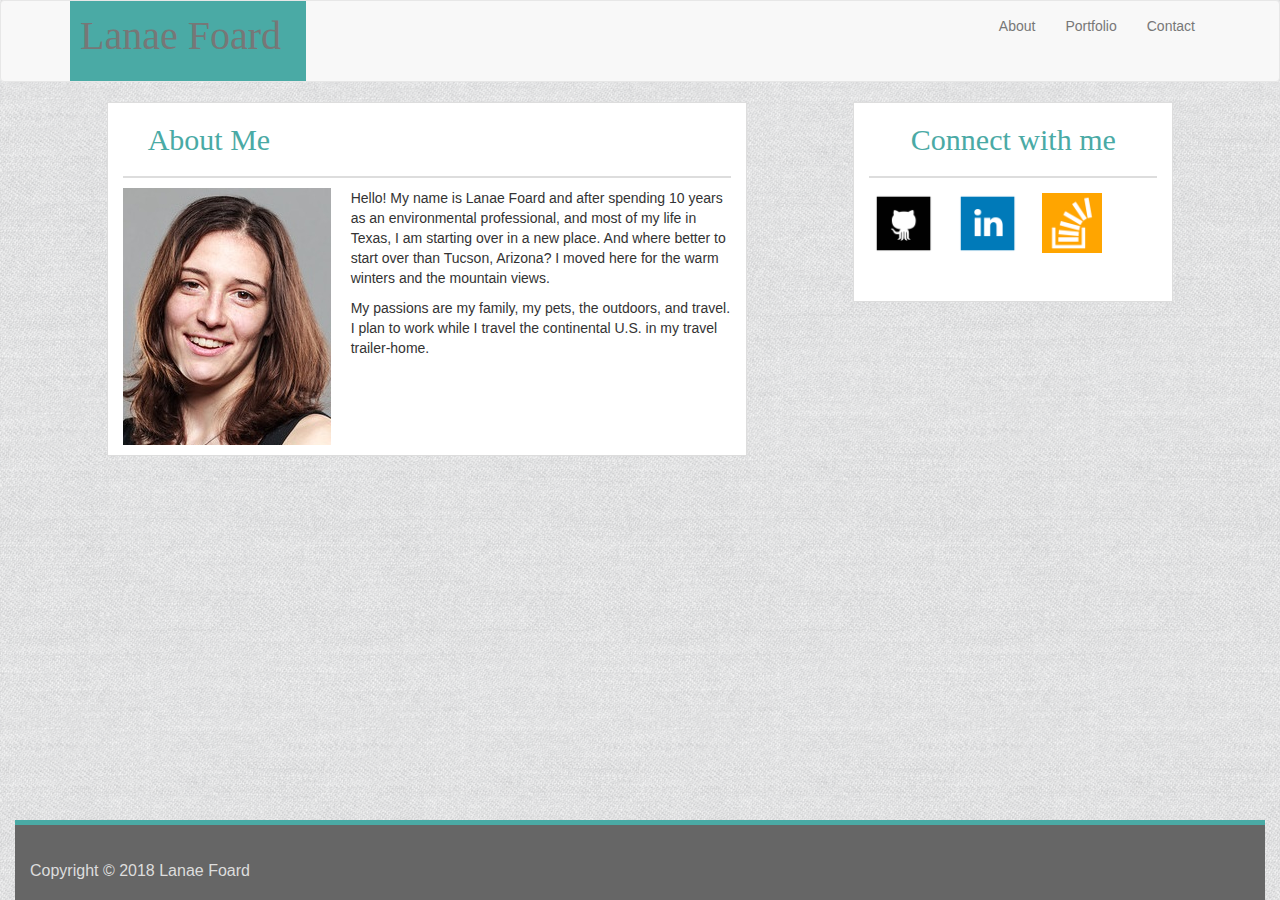
<file: index.html>
<!DOCTYPE html>
<html>
<head>
	<title>Lanae's Site</title>
	<link rel="stylesheet" href="https://maxcdn.bootstrapcdn.com/bootstrap/3.3.6/css/bootstrap.min.css">
	<link rel="stylesheet" type="text/css" href="assets/css/style.css">
	
</head>
<body>
	<nav class="navbar navbar-default">
			<div class="container">
				<div class="navbar-header name">
					<a class="navbar-brand">Lanae Foard</a>
				</div>
				<div class="navbar-collapse">
					<ul class="nav navbar-nav navbar-right">
						<li>
							<a href="index.html">About</a>
						</li>
						<li>
							<a href="portfolio.html">Portfolio</a>
						</li>
						<li>
							<a href="contact.html">Contact</a>
						</li>
					</ul>
				</div>
			</div>
	</nav>
	
	<div class="container-fluid">	
		<div class="row">
			<div class="col-sm-0 col-md-1 col-lg-1"></div>

			<div class="main-content col-xs-12 col-sm-6 col-md-6 col-lg-6">

				<h2 class="main">About Me</h2>

				<img id="bio-image" src="assets/images/headshot2.1.jpg" alt="Lanae Foard">

				<p>Hello! My name is Lanae Foard and after spending 10 years as an environmental professional, and most of my life in Texas, I am starting over in a new place. And where better to start over than Tucson, Arizona? I moved here for the warm winters and the mountain views. </p>

				<p>My passions are my family, my pets, the outdoors, and travel. I plan to work while I travel the continental U.S. in my travel trailer-home.</p>

			</div>

			<div class="col-sm-0 col-md-1 col-lg-1"></div>

			<div class="sidebar col-xs-12 col-sm-3 col-md-3 col-lg-3">
				<h2 class="aside">Connect with me</h2>
				<ul class="list-inline">
					<li class="connect"><a href="https://naeslayer.github.io" target="_blank"><img class="icons" src="assets/images/GitHub.png"></a></li> 

					<li class="connect"><a href="https://www.linkedin.com/in/lanae-foard-7a039592/" target="_blank"><img class="icons" src="assets/images/linkedin.png"></a></li>

					<li class="connect"><a href="https://stackoverflow.com/users/9191196/lanaefoard" target="_blank"><img class="icons" src="assets/images/stack-overflow.png"></a></li>
				</ul>
			</div>
			<div class="col-sm-0 col-md-1 col-lg-1"></div>
		</div>
	</div>	
	<nav class="navbar navbar-fixed-bottom">
		<div class="container-fluid">
			<div class="footer navbar-footer">
				<p class="navbar-text">Copyright &copy 2018 Lanae Foard</p>
			</div>
		</div>
	</nav>

</body>
</html>
</file>
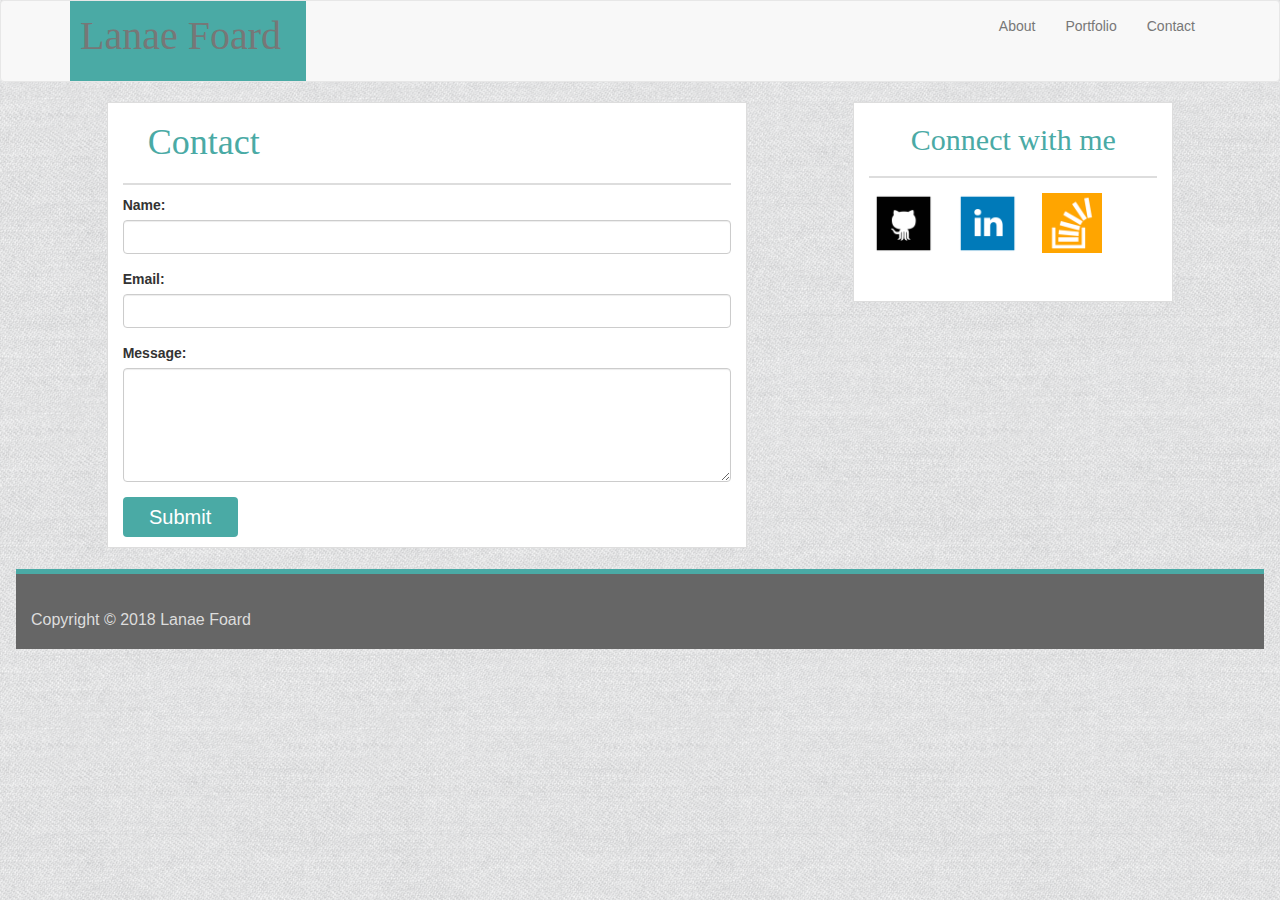
<file: contact.html>
<!DOCTYPE html>
<html>

<head>
    <title>Lanae's Site</title>
    <link rel="stylesheet" href="https://maxcdn.bootstrapcdn.com/bootstrap/3.3.6/css/bootstrap.min.css">
    <link rel="stylesheet" type="text/css" href="assets/css/style.css"

</head>

<body>
    <nav class="navbar navbar-default">
        <div class="container">
            <div class="navbar-header name">
                <a class="navbar-brand" href="#">Lanae Foard</a>
            </div>
            <div class="navbar-collapse">
                <ul class="nav navbar-nav navbar-right">
                    <li class="nav2">
                        <a href="index.html">About</a>
                    </li>
                    <li class="nav2">
                        <a href="portfolio.html">Portfolio</a>
                    </li>
                    <li class="nav2">
                        <a href="contact.html">Contact</a>
                    </li>
                </ul>
            </div>
        </div>
    </nav>

    <div class="container-fluid">
        <div class="row" row1>
             <div class="col-sm-0 col-md-1 col-lg-1"></div>
            <div class="main-content col-xs-12 col-sm-6 col-md-6 col-lg-6">
                <h1 class="main">Contact</h1>
                <form action="/action_page.php">
                <div class="form-group">
                    <label for="name">Name:</label>
                    <input type="name" class="form-control" id="name">
                </div>
                <div class="form-group">
                    <label for="email">Email:</label>
                    <input type="email" class="form-control" id="email">
                </div>
            <div class="form-group">
                <label for="comment">Message:</label>
                <textarea class="form-control" rows="5" id="comment"></textarea>
            </div>
            <div>
                <button type="submit" class="btn btn-default submit">Submit</button>
                </div>
            
            </form>
            </div>

            <div class="col-sm-0 col-md-1 col-lg-1"></div>
            
            <div class="sidebar col-xs-12 col-sm-3 col-md-3 col-lg-3">
                <h2 class="aside">Connect with me</h2>
                <ul class="list-inline">
                    <li class="connect">
                        <a href="https://naeslayer.github.io" target="_blank">
                            <img class="icons" src="assets/images/GitHub.png">
                        </a>
                    </li>
            
                    <li class="connect">
                        <a href="https://www.linkedin.com/in/lanae-foard-7a039592/" target="_blank">
                            <img class="icons" src="assets/images/linkedin.png">
                        </a>
                    </li>
            
                    <li class="connect">
                        <a href="https://stackoverflow.com/users/9191196/lanaefoard" target="_blank">
                            <img class="icons" src="assets/images/stack-overflow.png">
                        </a>
                    </li>
                </ul>
            </div>
            <div class="col-sm-0 col-md-1 col-lg-1"></div>
        </div>
    </div>
    <nav class="navbar ">
        <div class="container-fluid">
            <div class="footer navbar-footer">
                <p class="navbar-text">Copyright &copy 2018 Lanae Foard</p>
            </div>
        </div>
    </nav>


</body>

</html>
</file>
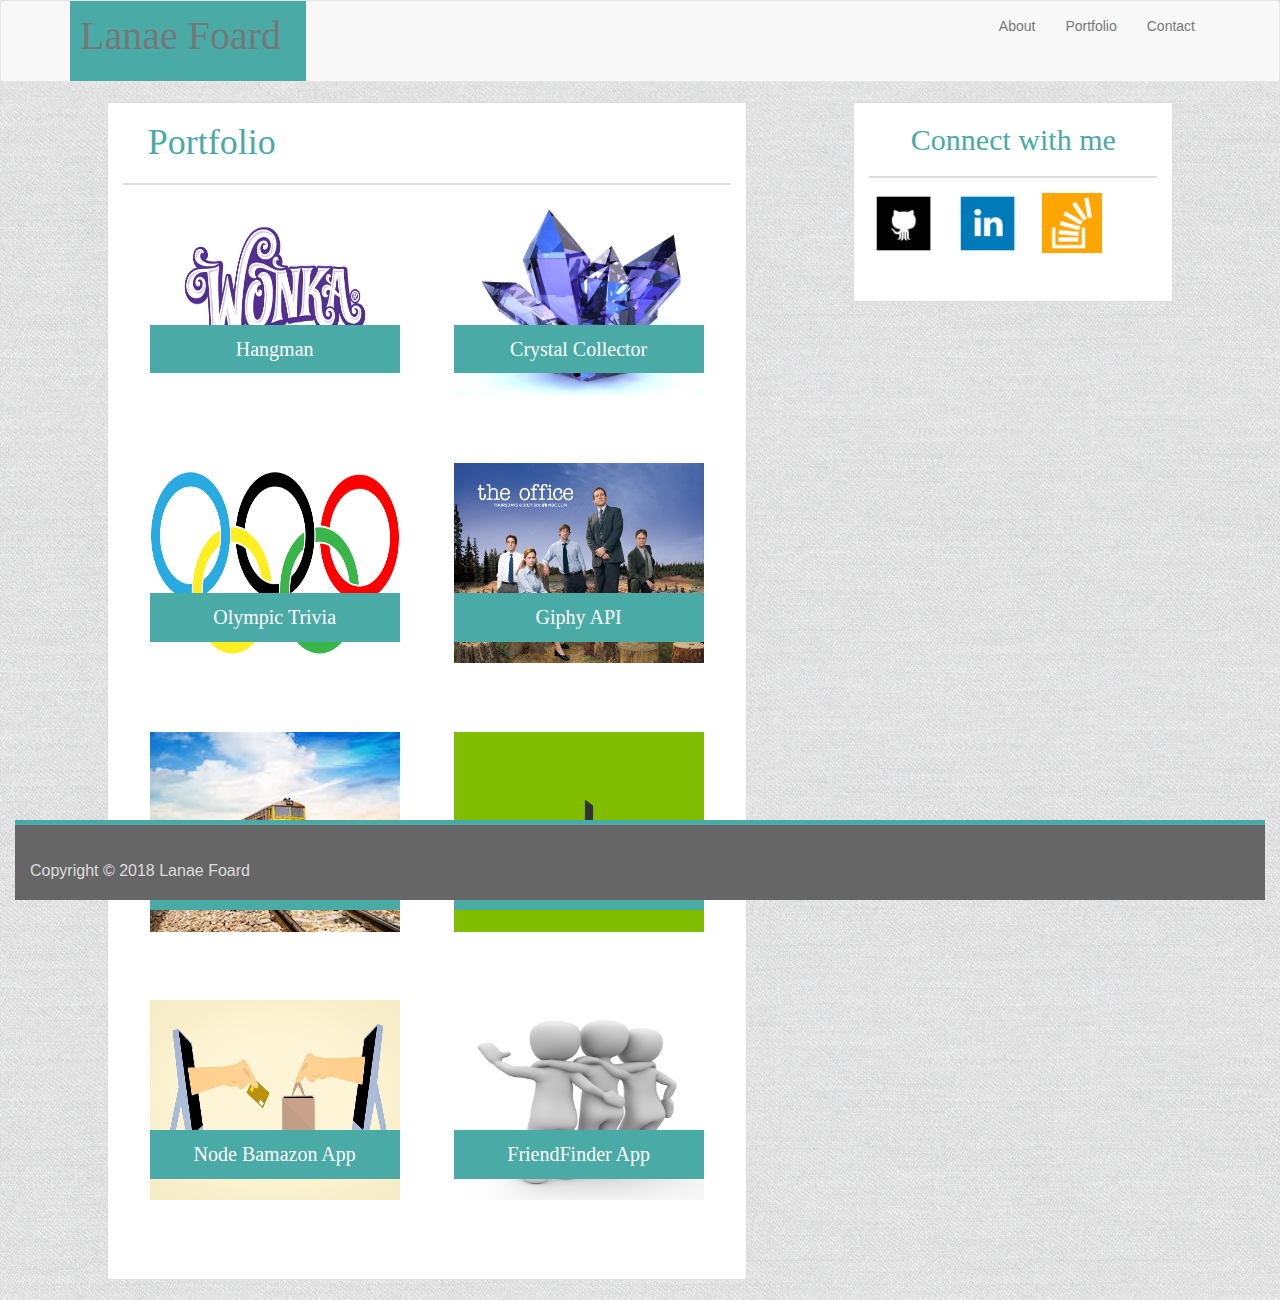
<file: portfolio.html>
<!DOCTYPE html>
<html>

<head>
    <title>Lanae's Site</title>
    <link rel="stylesheet" href="https://maxcdn.bootstrapcdn.com/bootstrap/3.3.6/css/bootstrap.min.css">
    <link rel="stylesheet" type="text/css" href="assets/css/style.css">
</head>

<body>
    <nav class="navbar navbar-default">
        <div class="container">
            <div class="navbar-header name">
                <a class="navbar-brand" href="#">Lanae Foard</a>
            </div>
            <div class="navbar-collapse">
                <ul class="nav navbar-nav navbar-right">
                    <li>
                        <a href="index.html">About</a>
                    </li>
                    <li>
                        <a href="portfolio.html">Portfolio</a>
                    </li>
                    <li>
                        <a href="contact.html">Contact</a>
                    </li>
                </ul>
            </div>
        </div>
    </nav>

    <div class="container-fluid">
        <div class="row">
            <div class="col-sm-0 col-md-1 col-lg-1"></div>
            <div class="main-content col-xs-12 col-sm-6 col-md-6 col-lg-6">

                <h1 class="main">Portfolio</h1>
                <div class="flex-container">


                    <div class="relative">
                        <a href="https://naeslayer.github.io/Hangman-Game/">
                            <img class="portfolio-image" src="assets/images/wonka.jpg" alt="picture of the word 'wonka'">
                        </a>
                        <div class="absolute">
                            Hangman
                        </div>
                    </div>
                    <div class="relative">
                        <a href="https://naeslayer.github.io/week-4-game/">
                            <img class="portfolio-image" src="assets/images/crystal1.jpg" alt="picture of a blue crystal">
                        </a>
                        <div class="absolute">
                            Crystal Collector
                        </div>
                    </div>

                    <div class="relative">
                        <a href="https://naeslayer.github.io/TriviaGame/">
                            <img class="portfolio-image" src="assets/images/olympic-games.png" alt="picture of olympic rings">
                        </a>
                        <div class="absolute">
                            Olympic Trivia
                        </div>
                    </div>
                    <div class="relative">
                        <a href="https://naeslayer.github.io/giphyAPI/">
                            <img class="portfolio-image" src="assets/images/the-office.jpg" alt="picture of the office cast">
                        </a>
                        <div class="absolute">

                            Giphy API
                        </div>
                    </div>
                    <div class="relative">
                        <a href="https://naeslayer.github.io/TrainScheduler/">
                            <img class="portfolio-image" src="assets/images/train.jpg" alt="picture of a train">
                        </a>
                        <div class="absolute">

                            Firebase Train Scheduler
                        </div>
                    </div>
                    <div class="relative">
                        <a href="https://github.com/NaeSlayer/liri-node-app">
                            <img class="portfolio-image" src="assets/images/node.png" alt="node logo">
                        </a>
                        <div class="absolute">

                            Node LIRI App
                        </div>
                    </div>
                    <div class="relative">
                        <a href="https://github.com/NaeSlayer/bamazon/">
                            <img class="portfolio-image" src="assets/images/bamazon.jpg" alt="online store">
                        </a>
                        <div class="absolute">

                            Node Bamazon App
                        </div>
                    </div>
                    <div class="relative">
                        <a href="https://thawing-meadow-86455.herokuapp.com/">
                            <img class="portfolio-image" src="assets/images/friends.jpg" alt="image ofmfriends">
                        </a>
                        <div class="absolute">

                            FriendFinder App
                        </div>
                    </div>
                </div>


            </div>




            <div class="col-sm-0 col-md-1 col-lg-1"></div>
            <div class="sidebar col-xs-12 col-sm-3 col-md-3 col-lg-3">
                <h2 class="aside">Connect with me</h2>

                <ul class="list-inline">
                    <li class="connect">
                        <a href="https://naeslayer.github.io" target="_blank">
                            <img class="icons" src="assets/images/GitHub.png">
                        </a>
                    </li>

                    <li class="connect">
                        <a href="https://www.linkedin.com/in/lanae-foard-7a039592/" target="_blank">
                            <img class="icons" src="assets/images/linkedin.png">
                        </a>
                    </li>

                    <li class="connect">
                        <a href="https://stackoverflow.com/users/9191196/lanaefoard" target="_blank">
                            <img class="icons" src="assets/images/stack-overflow.png">
                        </a>
                    </li>
                </ul>

            </div>
            <div class="col-sm-0 col-md-1 col-lg-1"></div>
        </div>
    </div>
    <nav class="navbar navbar-fixed-bottom">
        <div class="container-fluid">
            <div class="footer navbar-footer">
                <p class="navbar-text">Copyright &copy 2018 Lanae Foard</p>
            </div>
        </div>
    </nav>


</body>

</html>
</file>
<file: assets/css/style.css>
body {
	
	font-family: 'Arial', 'Helvetica Neue', Helvetica, sans-serif;
	background-image: url(../images/45degree_fabric.png);
}
.icons {
	
	padding: 5px;
	width: 70px;
	height: 70px;
}
.name  {
	height: 80px;
	background: #4aaaa5;
	
	color: #ffffff;
	font-family: 'Georgia', Times, Times New Roman, serif;
}
.name a {
	text-decoration: none;
	padding: 25px;
	font-size: 40px;
	color: #ffffff;
}

#bio-image {
	float: left;
	padding-right: 20px;
}

.main {
	color: #4aaaa5;
	font-family: 'Georgia', Times, Times New Roman, serif;
	border-bottom: 2px solid #dddddd;
	padding-left: 25px;
	padding-bottom: 20px;
}

.aside {
	color: #4aaaa5;
	font-family: 'Georgia', Times, Times New Roman, serif;
	border-bottom: 2px solid #dddddd;
	text-align: center;
	padding-bottom: 20px;
}
.sidebar {
	
	border: 1px solid #dddddd;
	background: #ffffff;
	height: 200px;
	

}
.main-content {
	border: 1px solid #dddddd;
	background: #ffffff;
	padding-bottom: 10px;
	margin-bottom: 20px;
	
}
.footer {
	height: 80px;
	background: #666666;
	font-size: 16px;
	
	border-top: 5px solid #4aaaa5;
	padding-top: 20px;
	color: #dddddd;
}
.footer p {
	text-align: center;

}
.submit {
	width: 115px;
	height: 40px;
	background: #4aaaa5;
	color: #ffffff;
	font-size: 20px;
	border: none;
}
.absolute {
	
	color: #ffffff;
	background-color: #4aaaa5;
	font-size: 20px;
	width: 250px;
	text-align: center;
	font-weight: normal;
	padding: 10px 0;
	position: relative;
	bottom: 70px;
	font-family: 'Georgia', Times, Times New Roman, serif;
	
}

.relative {
	
	position: relative;
	margin-bottom: 20px;
	float: left;
}
 .portfolio-image {
 	height: 200px;
	width: 250px;
	
 }
 .flex-container {
	display: flex;
	flex-wrap: wrap;
	flex-direction: row;
	justify-content: space-around;
}
</file>
